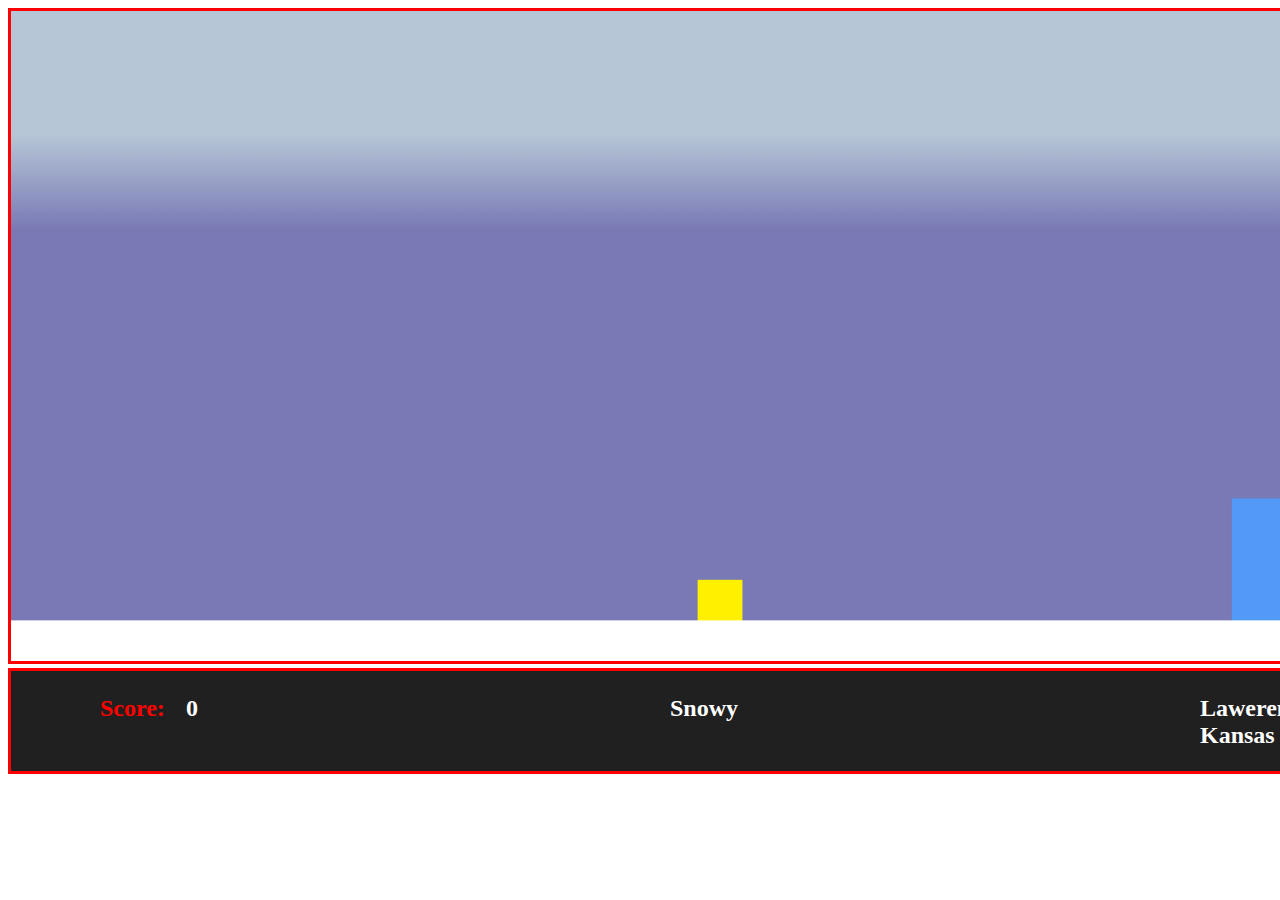
<file: index.html>
<!DOCTYPE html>
<html>
  <head>
  </head>
  <body>
      <canvas id="gameScreen">
      </canvas>
      <div id="TextBox" >
        <h2 id="sunnyHead">SUNNY</h2>
        <h2 id="location">Lawerence, Kansas</h2>
        <h2 id="pl1">Score:</h2>
        <h2 id="score"> 1</h2>
        </div>
    <script src="index.js"></script>
    <link rel="stylesheet" type="text/css" href="myStyle.css" />
  </body>
</html>
</file>
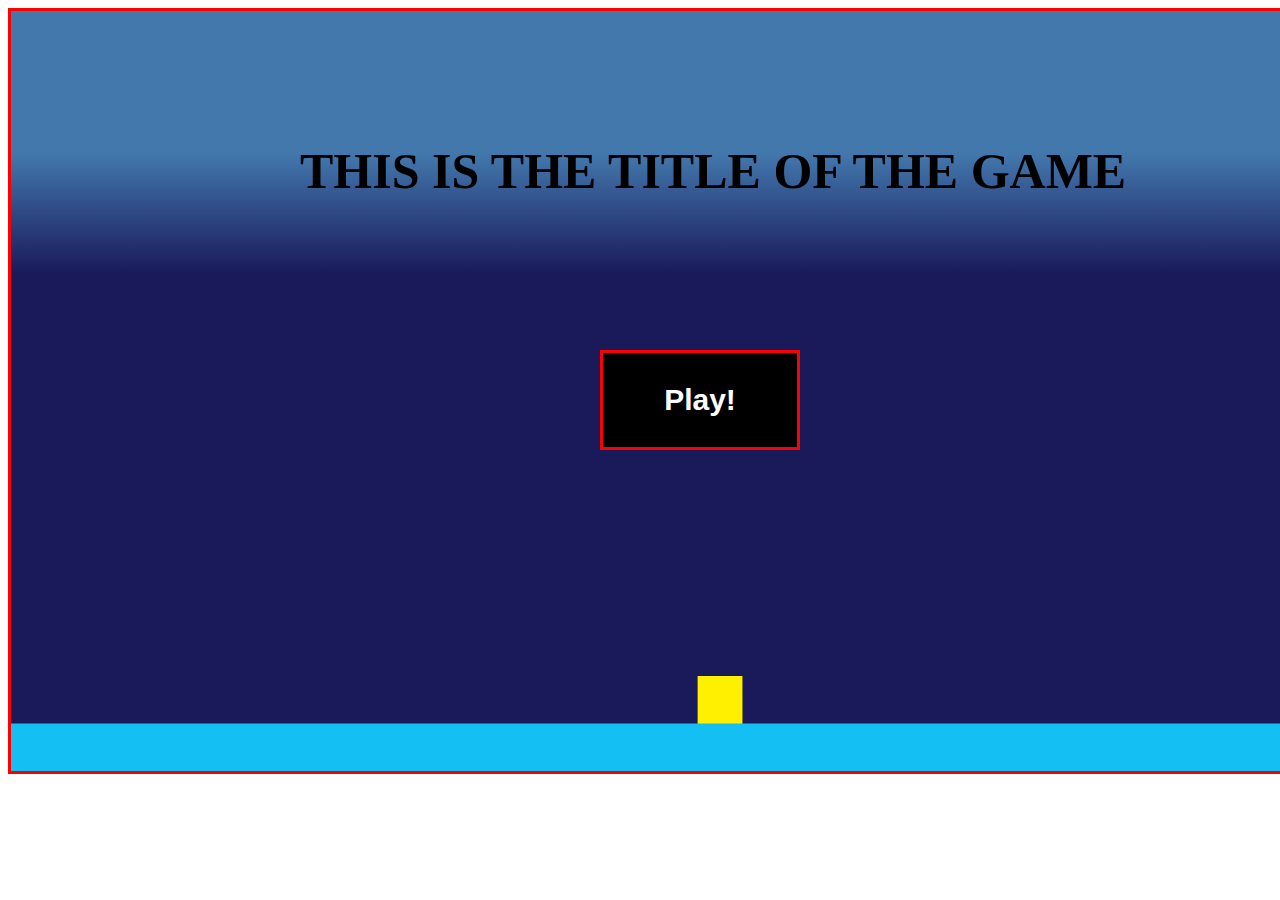
<file: homeScreen.html>
<!DOCTYPE html>
<html>
  <head>
  </head>
  <body>
    <button id="onePlayer" type="button" onclick="start1()">Play!
    </button>
    <h2 id="title">THIS IS THE TITLE OF THE GAME</h2>
    <canvas id="homeScreen">
    </canvas>
    <script src="homeScreen.js"> </script>
    <script src="index.js"></script>
    <link rel="stylesheet" type="text/css" href="myStyle.css" />
  </body>
</html>
</file>
<file: myStyle.css>
#title { /* Title atributes*/
  opacity: 1;
  left: 300px;
  top: 100px;
  font-size:50px;
  color: black;
  position: absolute;
}

#homeScreen{ /* Home Screen atributes*/
  width: 1418px;
  height: 760px;
  background-color: black;
  border: 3px solid red;
}

#onePlayer { /* One Player Game atributes*/
    margin-left: 600px;
    margin-top: 350px;
    width: 200px;
    height: 100px;   
    background: black;
    border: 3px solid red;
    color: white;   
    font-size:30px;
    font-weight:700;
    position: absolute;
    left: 0px;
    top: 0px;
}

#gameScreen{ /* Game Screen atributes*/
  width: 1418px;
  height: 650px;
  border: 3px solid red;
}

#TextBox{ /* Condition and Location text box during the Game atributes*/
  width: 1418px;
  height: 100px;
  background:#202020;
  color: white;
  border: 3px solid red;
  left: 0px;
  top: 0px;
}

#sunnyHead{ /* Sunny Condition text*/
  opacity: 1;
  left: 670px;
  top: 675px;
  position: absolute;
}

#location{ /* Location text*/
  opacity: 1;
  left: 1200px;
  top: 675px;
  position: absolute;
}

#pl1{ /* Player 1 text*/
  opacity: 1;
  left: 100px;
  top: 675px;
  color: red;
  position: absolute;
}

#score{
  opacity: 1;
  margin-left: 175px;
  top: 675px;
  color: white;
  position: absolute;
}
</file>
